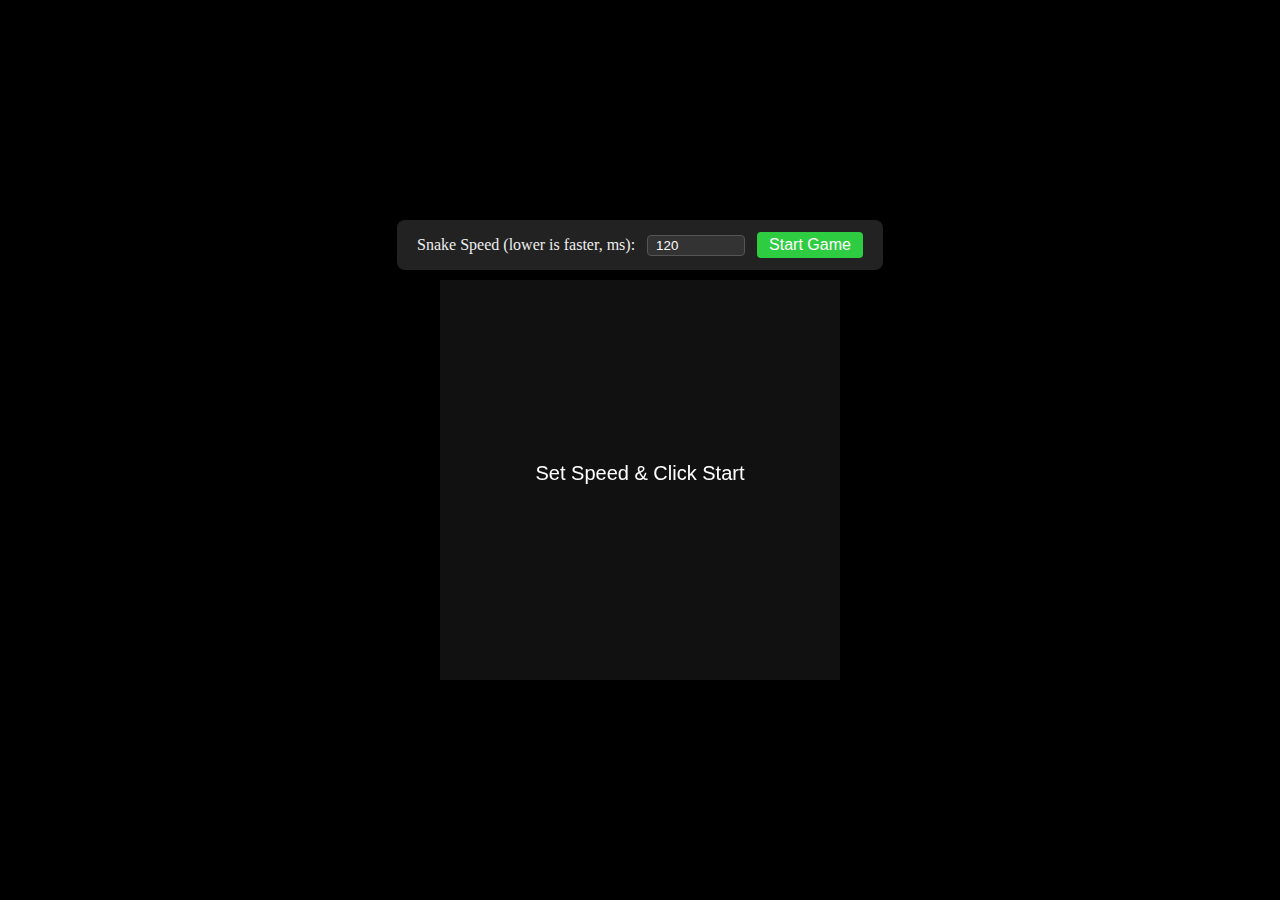
<file: SnakeGame/index.html>
<!DOCTYPE html>
<html lang="en">
<head>
  <meta charset="UTF-8" />
  <meta name="viewport" content="width=device-width, initial-scale=1" />
  <title>Snake Game with Speed Option</title>
  <link rel="stylesheet" href="style.css" />
</head>
<body>
  <div class="controls">
    <label for="speed">Snake Speed (lower is faster, ms): </label>
    <input type="number" id="speed" value="120" min="40" max="1000" step="10" />
    <button id="startBtn">Start Game</button>
  </div>
  <canvas id="game" width="400" height="400"></canvas>
  <script src="snake.js"></script>
</body>
</html>
</file>
<file: SnakeGame/style.css>
body {
  display: flex;
  flex-direction: column;
  align-items: center;
  justify-content: center;
  min-height: 100vh;
  margin: 0;
  background: #000;
}
canvas {
  background: #111;
  display: block;
}
.controls {
  background: #222;
  padding: 12px 20px;
  margin-bottom: 10px;
  border-radius: 8px;
  color: #eee;
  display: flex;
  align-items: center;
  gap: 12px;
}
button {
  padding: 4px 12px;
  border: none;
  border-radius: 4px;
  background: #2ecc40;
  color: #fff;
  font-size: 1em;
  cursor: pointer;
}
button:hover {
  background: #27ae60;
}
input[type="number"] {
  width: 80px;
  padding: 2px 8px;
  border-radius: 4px;
  border: 1px solid #555;
  background: #333;
  color: #fff;
}
</file>
